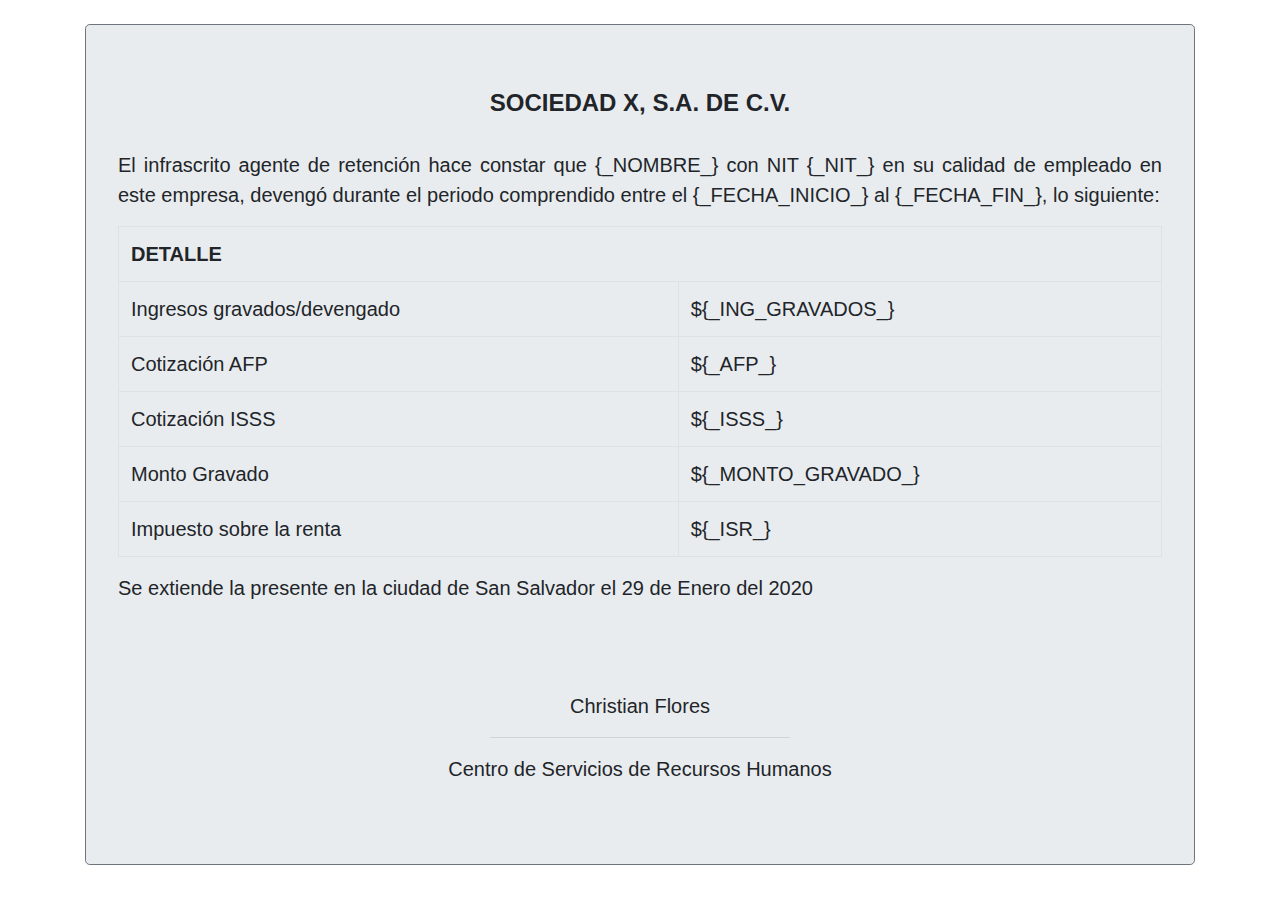
<file: src/static/templates/constancia.html>
<!DOCTYPE html>
<html lang="en">

<head>
    <meta charset="UTF-8">
    <meta name="viewport" content="width=device-width, initial-scale=1.0">
    <title>Constancia</title>
    <link rel="stylesheet" href="https://stackpath.bootstrapcdn.com/bootstrap/4.5.2/css/bootstrap.min.css"
        integrity="sha384-JcKb8q3iqJ61gNV9KGb8thSsNjpSL0n8PARn9HuZOnIxN0hoP+VmmDGMN5t9UJ0Z" crossorigin="anonymous">
    <style type="text/css" media="all">
      @page{ 
        margin: 0px; 
      }
      body { margin: 0px; }
    </style>
</head>
<body>
    <div class="container">
        <br>
        <div class="jumbotron border border-secondary">
            <h4 class="text-center" style="font-weight:700;">SOCIEDAD X, S.A. DE C.V.</h4>
            <br>
            <p class="lead text-justify">El infrascrito agente de retención hace constar que {_NOMBRE_} con NIT
                {_NIT_} en su calidad de empleado en este empresa, devengó durante el periodo comprendido entre el
                {_FECHA_INICIO_} al
                {_FECHA_FIN_}, lo siguiente:
            </p>

            <table class="table table-bordered lead">

                <tbody>
                    <tr>
                        <td colspan="4" style="font-weight: bold;">DETALLE</td>
                    </tr>
                    <tr>
                        <td colspan="3">Ingresos gravados/devengado</td>
                        <td>${_ING_GRAVADOS_}</td>
                    </tr>
                    <tr>
                        <td colspan="3">Cotización AFP</td>
                        <td>${_AFP_}</td>
                    </tr>
                    <tr>
                        <td colspan="3">Cotización ISSS</td>
                        <td>${_ISSS_}</td>
                    </tr>
                    <tr>
                        <td colspan="3">Monto Gravado</td>
                        <td>${_MONTO_GRAVADO_}</td>
                    </tr>
                    <tr>
                        <td colspan="3">Impuesto sobre la renta</td>
                        <td>${_ISR_}</td>
                    </tr>
                </tbody>
            </table>
            <p class="lead text-justify">Se extiende la presente en la ciudad de San Salvador el 29 de Enero del 2020
            </p>
            <br> <br> <br>
            <p class="lead text-center"> Christian Flores</p>
            <hr width="300px">
            <p class="lead text-center">Centro de Servicios de Recursos Humanos
            </p>
        </div>
    </div>
</body>
</file>
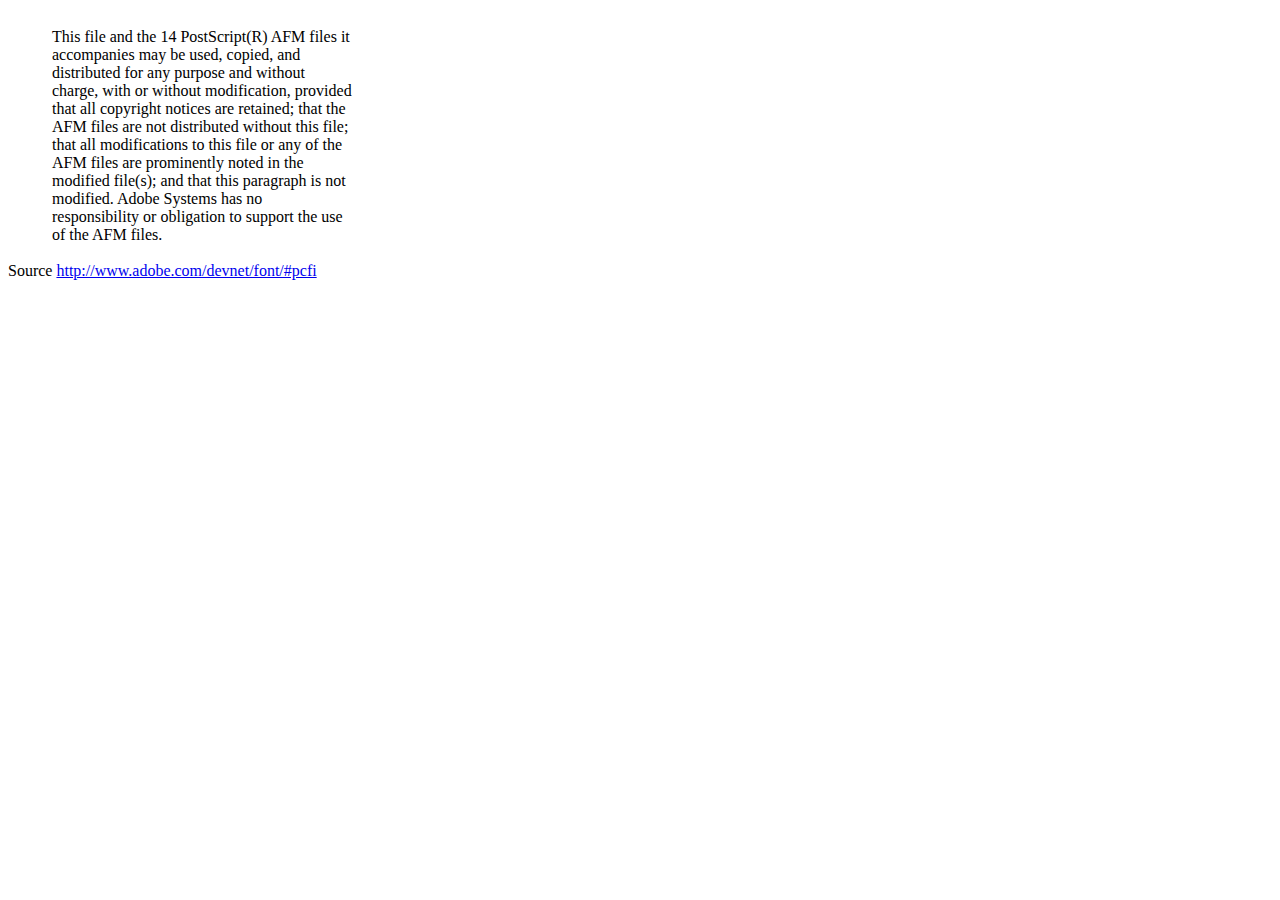
<file: src/libs/dompdf/lib/fonts/mustRead.html>
<html>
	<head>
		<meta http-equiv="content-type" content="text/html;charset=iso-8859-1">
		<meta name="generator" content="Adobe GoLive 4">
		<title>Core 14 AFM Files - ReadMe</title>
	</head>
	<body bgcolor="white">
		<font color="white">or</font>
		<table border="0" cellpadding="0" cellspacing="2">
			<tr>
				<td width="40"></td>
				<td width="300">This file and the 14 PostScript(R) AFM files it accompanies may be used, copied, and distributed for any purpose and without charge, with or without modification, provided that all copyright notices are retained; that the AFM files are not distributed without this file; that all modifications to this file or any of the AFM files are prominently noted in the modified file(s); and that this paragraph is not modified. Adobe Systems has no responsibility or obligation to support the use of the AFM files. <font color="white">Col</font></td>
			</tr>
		</table>
		<p>Source <a href="http://www.adobe.com/devnet/font/#pcfi">http://www.adobe.com/devnet/font/#pcfi</a></p>
</body>
</html>
</file>
